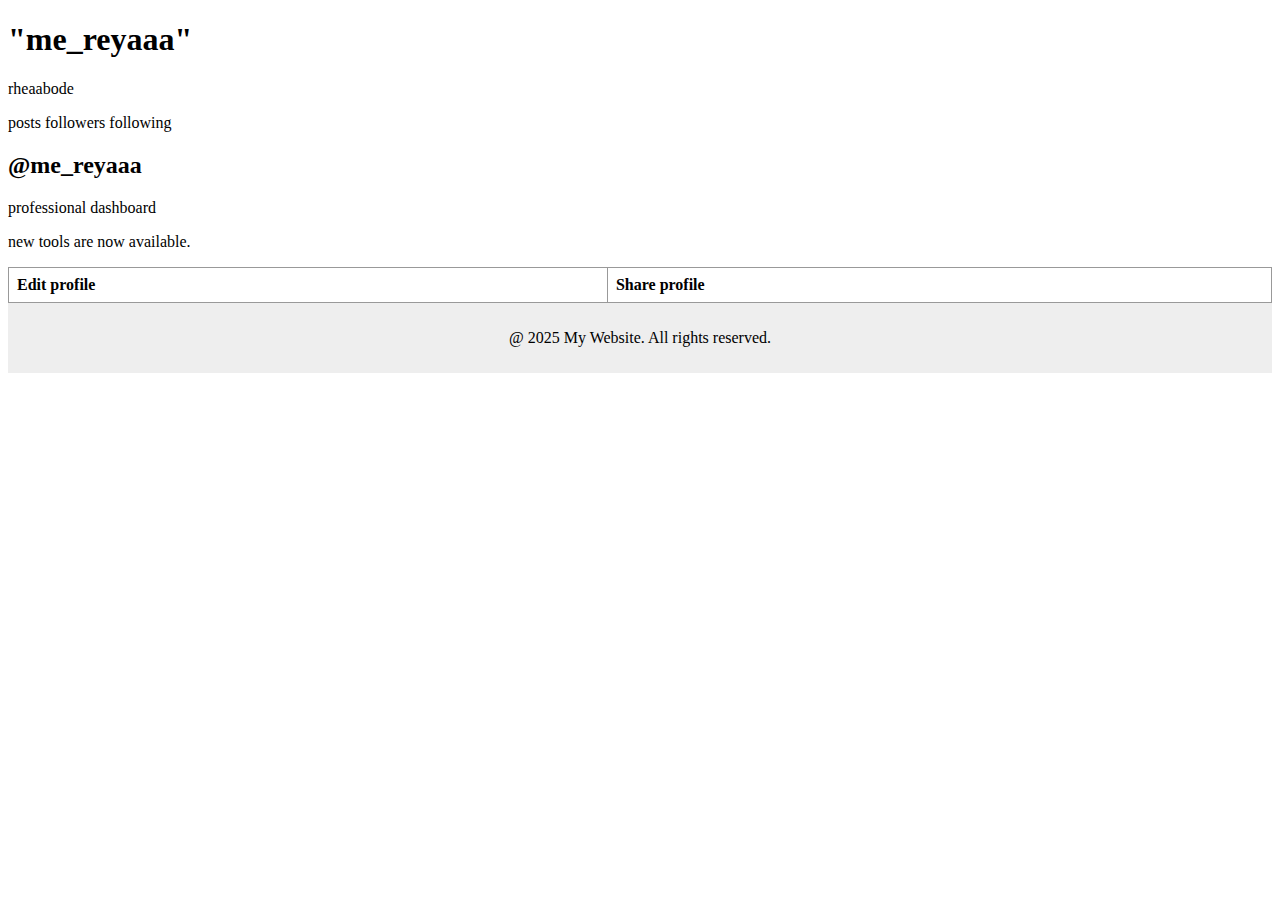
<file: MY WEBSITE.html>
<!DOCTYPE html>
<html>
<head>
<title> MyWebsite_Instagram</title>
<link rel="stylesheet" href="style.css">
</head>

<body>  


<div class="header">
<h1>"me_reyaaa" </h1>
<p> rheaabode </p>
<p> posts followers following </p>
</div>

<div class="Content">
<h2>@me_reyaaa</h2>

<p> professional dashboard </p>
<p> new tools are now available.</p>
</div>
<table>
 <tr>
   <th>   Edit profile   </th>
   <th>   Share profile  </th>
 </tr>
 </table>
 
</body>
 
<footer>
<p>@ 2025 My Website. All rights reserved.</p>
</footer>



</html>
</file>
<file: style.css>
{
	padding: 0;
	margin: 0;
}

body {
	background-color: #FFFFFF;
	color: #000;
}

header {
	background-color: #1E90FF;
	color: white;
	padding: 20px;
	text-align: center;
}

.content {
	padding: 20px;
}

h2 {
 color: #000000;
}

th, td {
	border: 1px solid #999;
	padding: 8px;
	text-align: left;

}
table {
	width: 100%;
	border-collapse: collapse;
	margin-top: 10px;
}
wrapper {
    background:url(bg-img.jpg) no-repeat;
    background-size: cover; 
    height: 100vh; 
}
navbar  {
	height: 80px;
	width: 100%;
	background: rgba(0.0.0.0.4);
}
profile {
    width: 140px;
	height: auto;
	padding: 20px 100px;
}
navbar ul {
	float: right:;
	margin-right:20pxs;
}

navbar ul li {
   list-style: non;
   margin: 0 8px;
   display:inline-block;
   line-height: 40px;
}
navbar ul li a {
   color: white;
   font-size 20;
   font-family: Roboto, sans-serif;
}
	
footer {
	text-align: center;
	padding: 10px;
	background-color: #eee;
	margin-top: 20px:;
}
</file>
